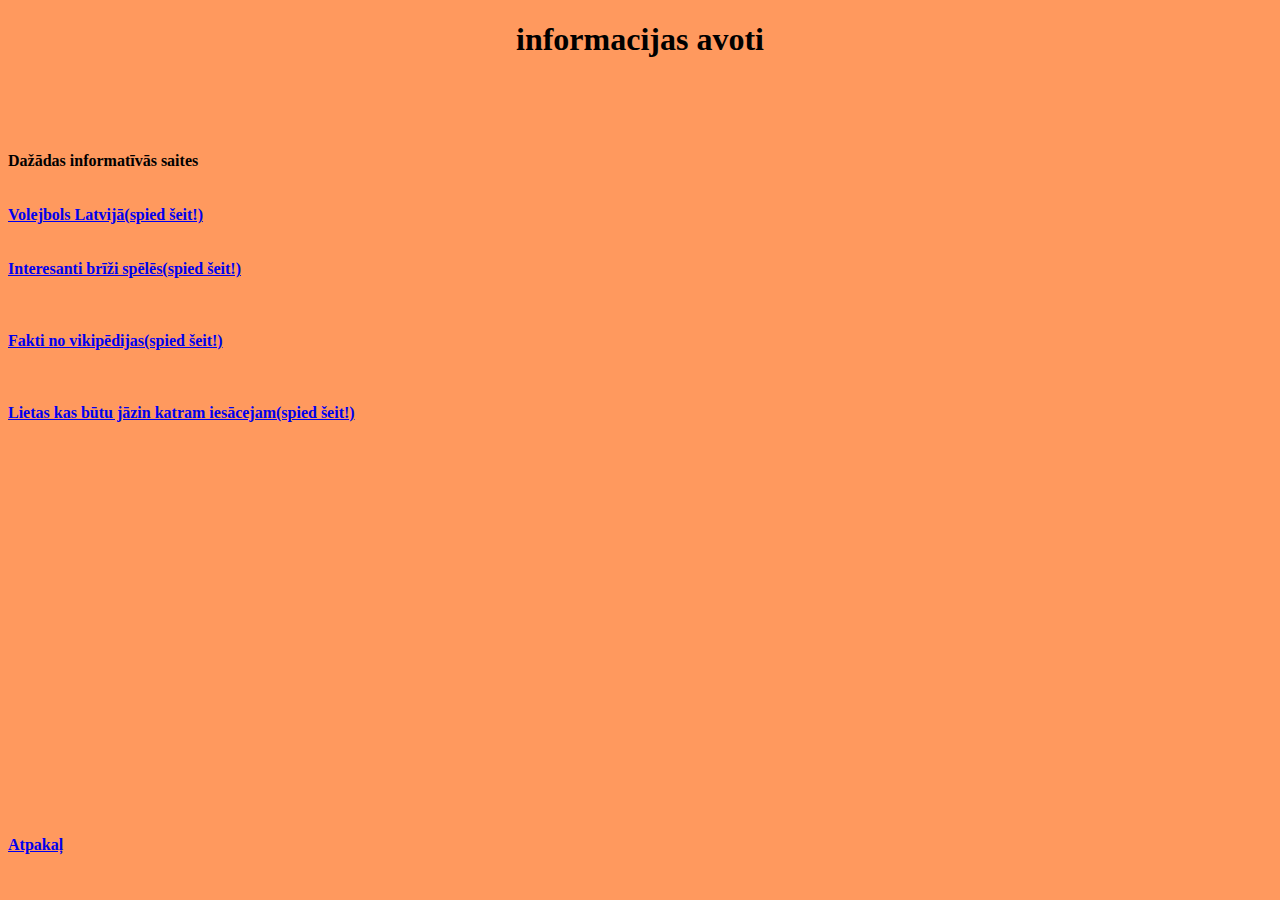
<file: Atsauces.html>
<!DOCTYPE html>
<html>
    <head>
        <meta charset="utf-8">
        <meta name="viewport" content="width=device-width, initial-scale=1">
        <title>Atsauces uz informacijas avotiem</title>
    </head>
    <body>
        <center><h1>informacijas avoti</h1></center>
        <link rel="Stylesheet" href="style.css">
        <br />
        <br />
        <br />
        <br />

        <b>Dažādas informatīvās saites</b>
        <br />
        <br />
        <br />
    
    
        <a href="https://enciklopedija.lv/skirklis/6126-volejbols-Latvij%C4%81"><b>Volejbols Latvijā(spied šeit!)</b></a>

       
       
        <br />
        <br />   
        <br />
        <a href=" https://www.youtube.com/watch?v=REXbISRAKqw"><b>Interesanti brīži spēlēs(spied šeit!)</b></a>
        <br />
        <br />
        <br />   
        <br />
        
        <a href="https://lv.wikipedia.org/wiki/Volejbols"><b>Fakti no vikipēdijas(spied šeit!)</b></a>
        <br />
        <br />
        <br />   
        <br />
        <a href="https://peskiadmin.ru/lv/soobshchenie-o-voleibole-kratko-pravila-igry-v-voleibole-kratko-po.html"><b>Lietas kas būtu jāzin katram iesācejam(spied šeit!)</b></a>
        <br />
        <br />
        <br /> 
        <br />
        <br />
        <br />
        <br />   
        <br />
        <br />
        <br />
        <br />   
        <br />
        <br />
        <br />
        <br />   
        <br />
        <br />
        <br />
        <br />

        <br />
        <br />
        <br />
        <br />
        <br />
        <a href="zinasanas.html"><b>Atpakaļ</b></a>
        </html>
</file>
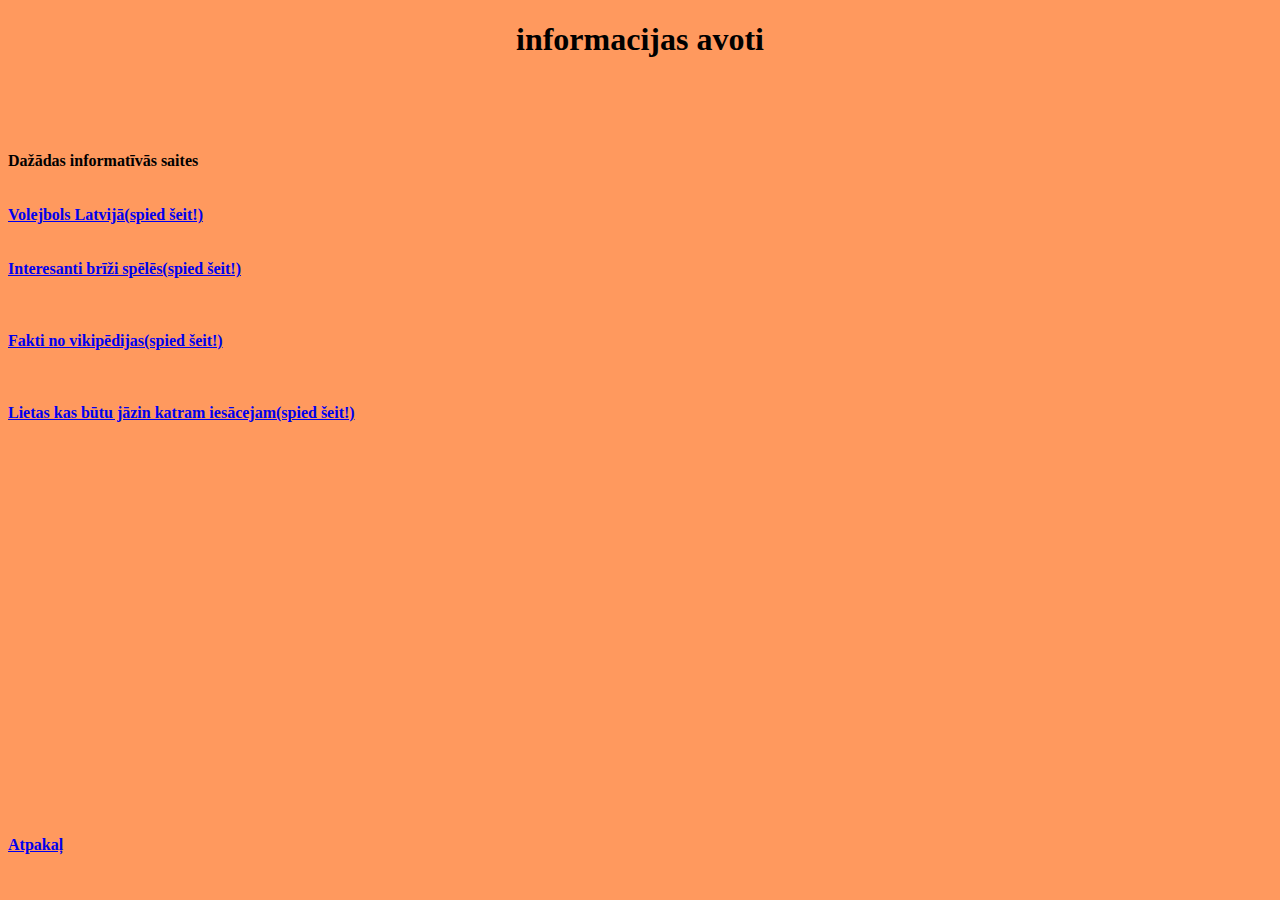
<file: lapa3.html>
<!DOCTYPE html>
<html>
    <head>
        <meta charset="utf-8">
        <meta name="viewport" content="width=device-width, initial-scale=1">
        <title>Atsauces uz informacijas avotiem</title>
    </head>
    <body>
        <center><h1>informacijas avoti</h1></center>
        <link rel="Stylesheet" href="style.css">
        <br />
        <br />
        <br />
        <br />

        <b>Dažādas informatīvās saites</b>
        <br />
        <br />
        <br />
    
    
        <a href="https://enciklopedija.lv/skirklis/6126-volejbols-Latvij%C4%81"><b>Volejbols Latvijā(spied šeit!)</b></a>

       
       
        <br />
        <br />   
        <br />
        <a href=" https://www.youtube.com/watch?v=REXbISRAKqw"><b>Interesanti brīži spēlēs(spied šeit!)</b></a>
        <br />
        <br />
        <br />   
        <br />
        
        <a href="https://lv.wikipedia.org/wiki/Volejbols"><b>Fakti no vikipēdijas(spied šeit!)</b></a>
        <br />
        <br />
        <br />   
        <br />
        <a href="https://peskiadmin.ru/lv/soobshchenie-o-voleibole-kratko-pravila-igry-v-voleibole-kratko-po.html"><b>Lietas kas būtu jāzin katram iesācejam(spied šeit!)</b></a>
        <br />
        <br />
        <br /> 
        <br />
        <br />
        <br />
        <br />   
        <br />
        <br />
        <br />
        <br />   
        <br />
        <br />
        <br />
        <br />   
        <br />
        <br />
        <br />
        <br />

        <br />
        <br />
        <br />
        <br />
        <br />
        <a href="lapa2.html"><b>Atpakaļ</b></a>
        </html>
</file>
<file: style.css>
body {
  background-color: #ff995e ;
}


.img-saulriets{
  width:300px;
  position: absolute;
  right: 1500px;
  top: 150px;
}


.img-samilovs{
  width:300px;
  position: absolute;
  right: 1500px;
  top: 400px;
}

.video{
  width:500px;
  position: absolute;
  right: 1200px;
  top: 650px;
}

.img-vesture{
  width: 300px;
  position: absolute;
  right: 1500px;
  top: 300px;
}

.img-zinasanas{
  width: 400px;
  position: absolute;
  right: 1500px;
  top: 500px;
}
</file>
